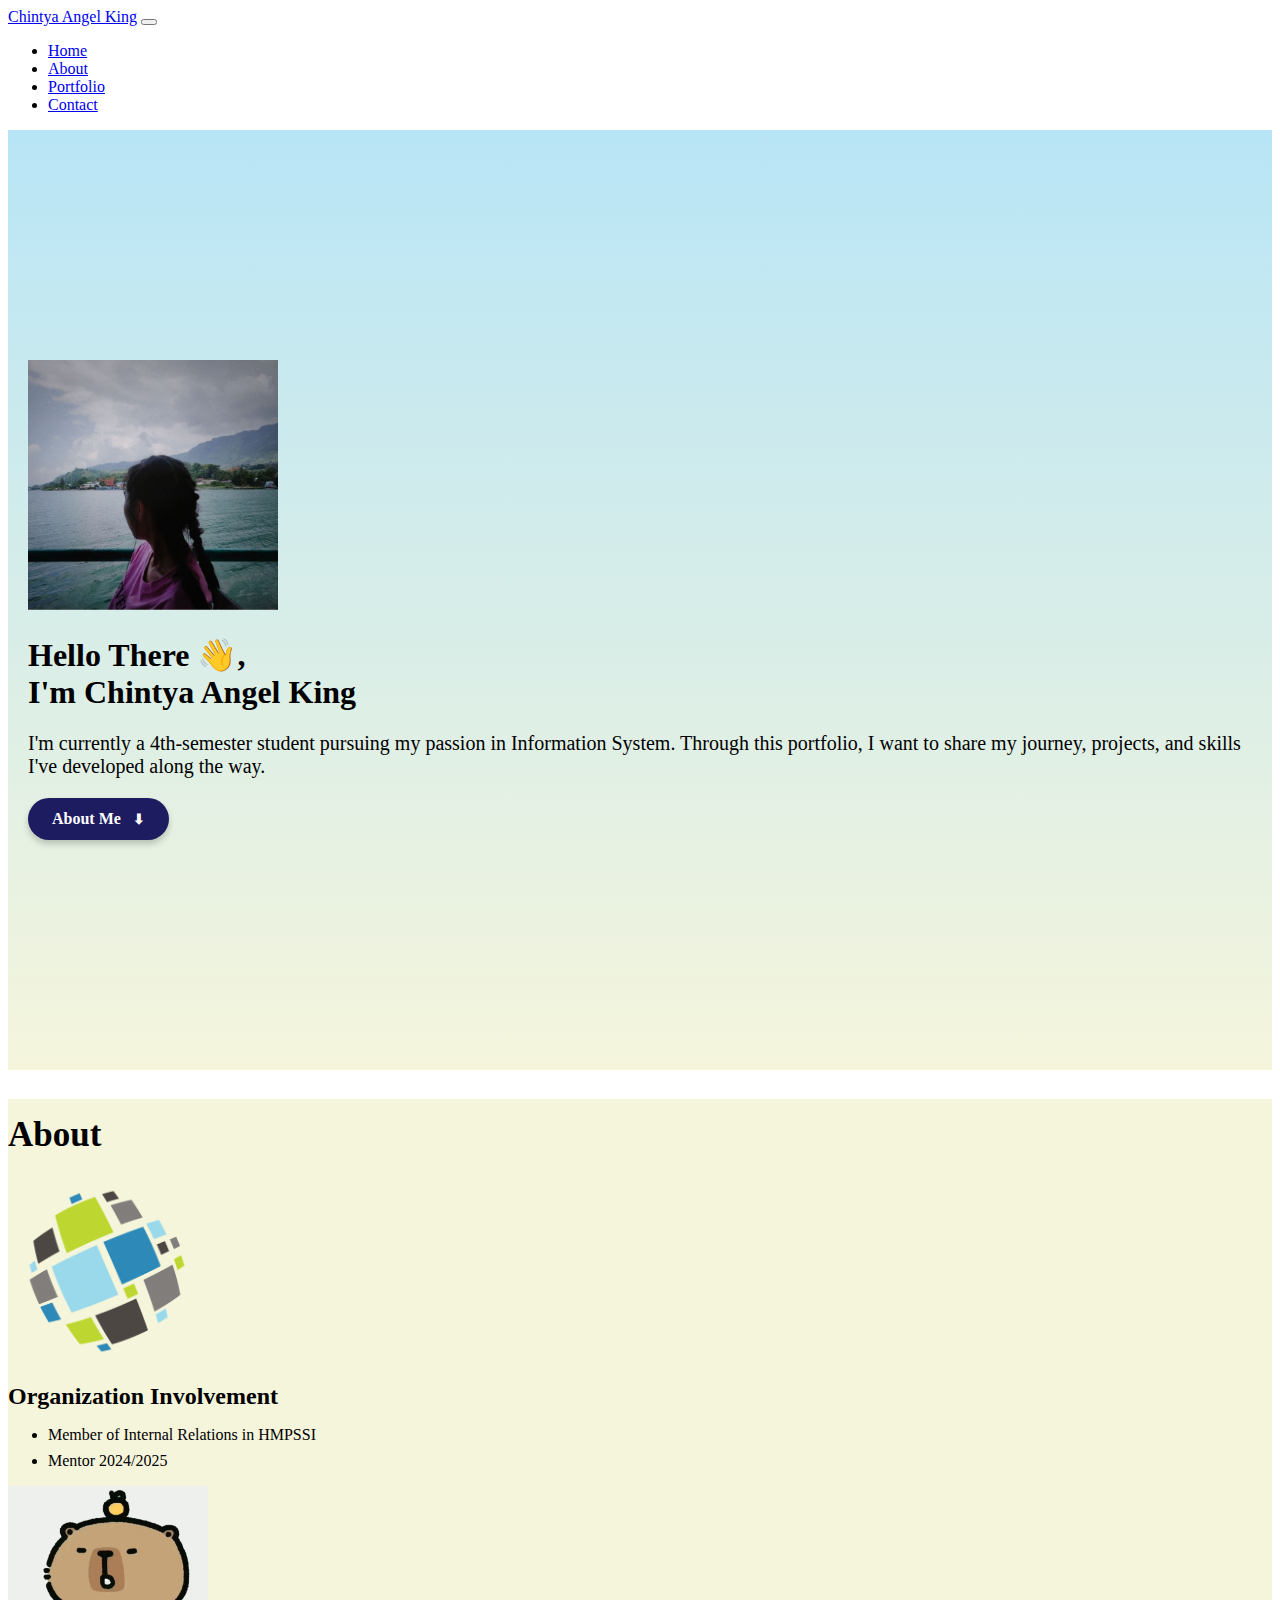
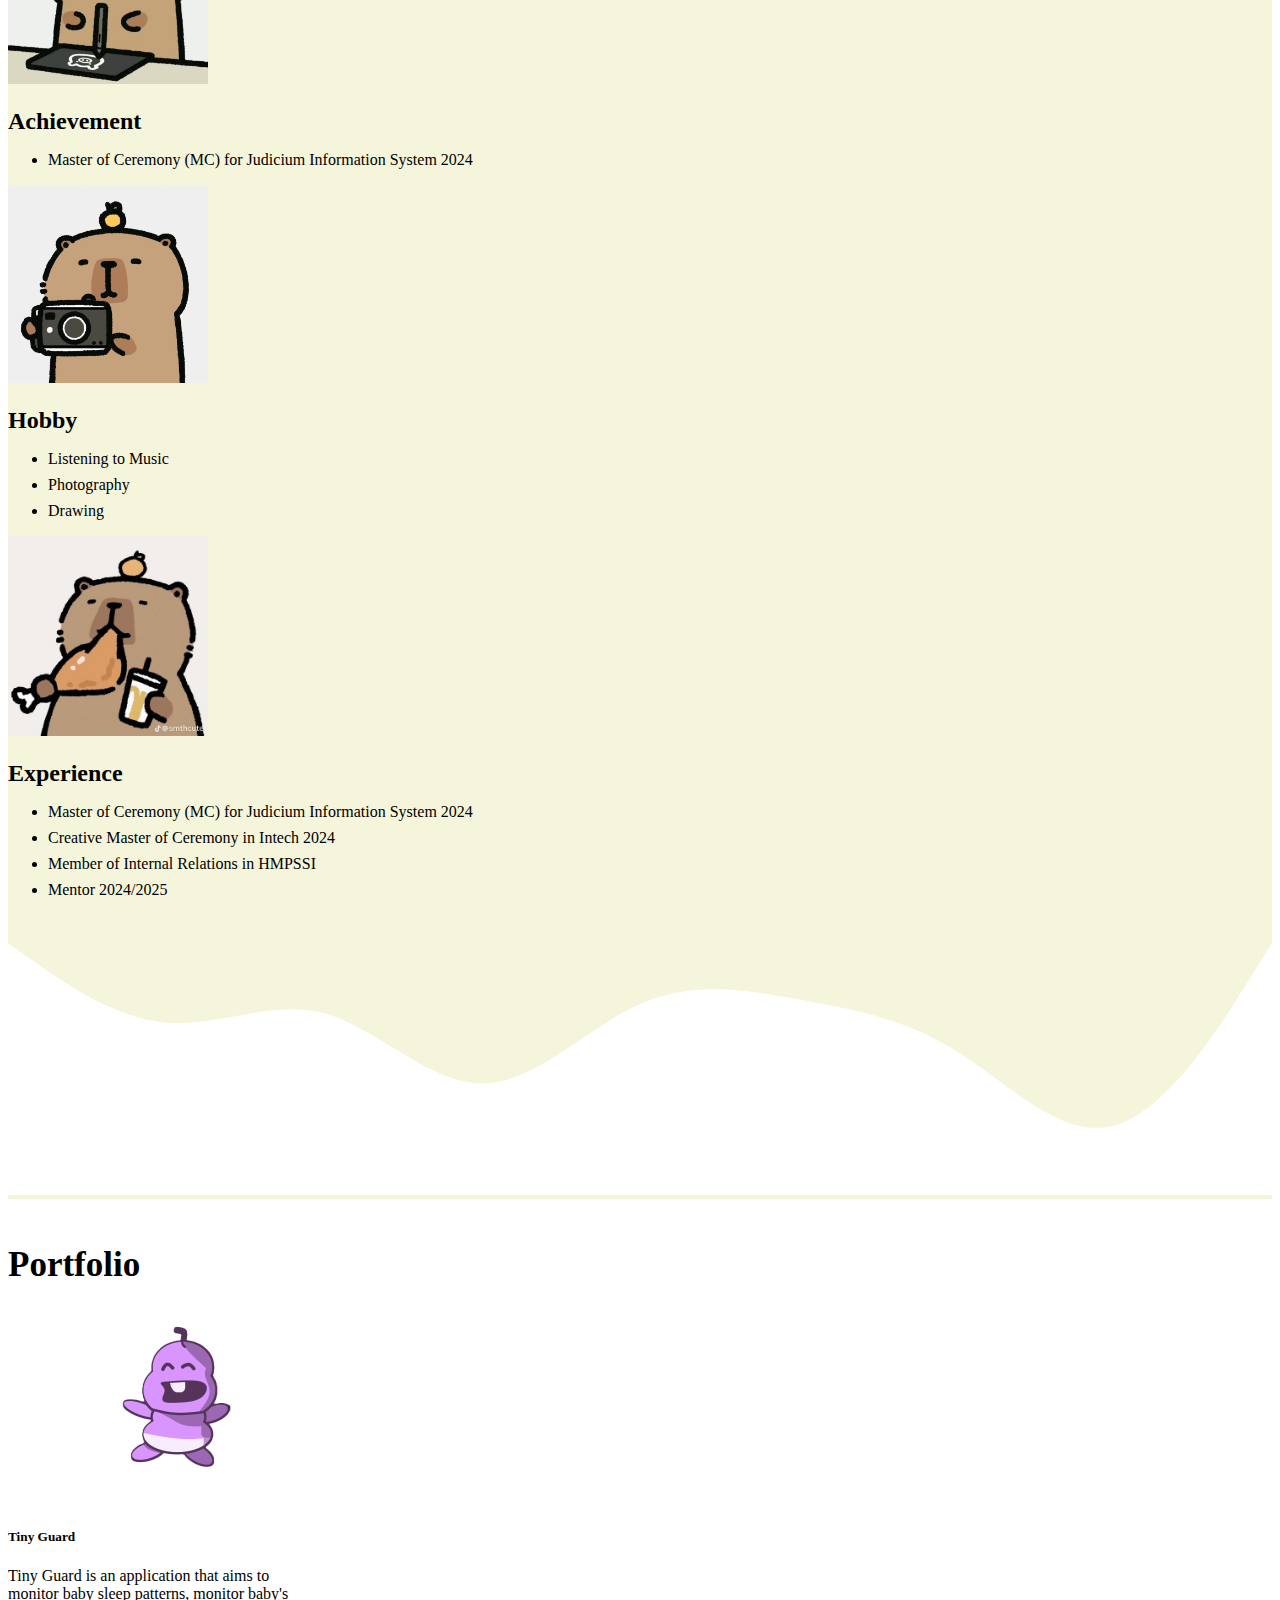
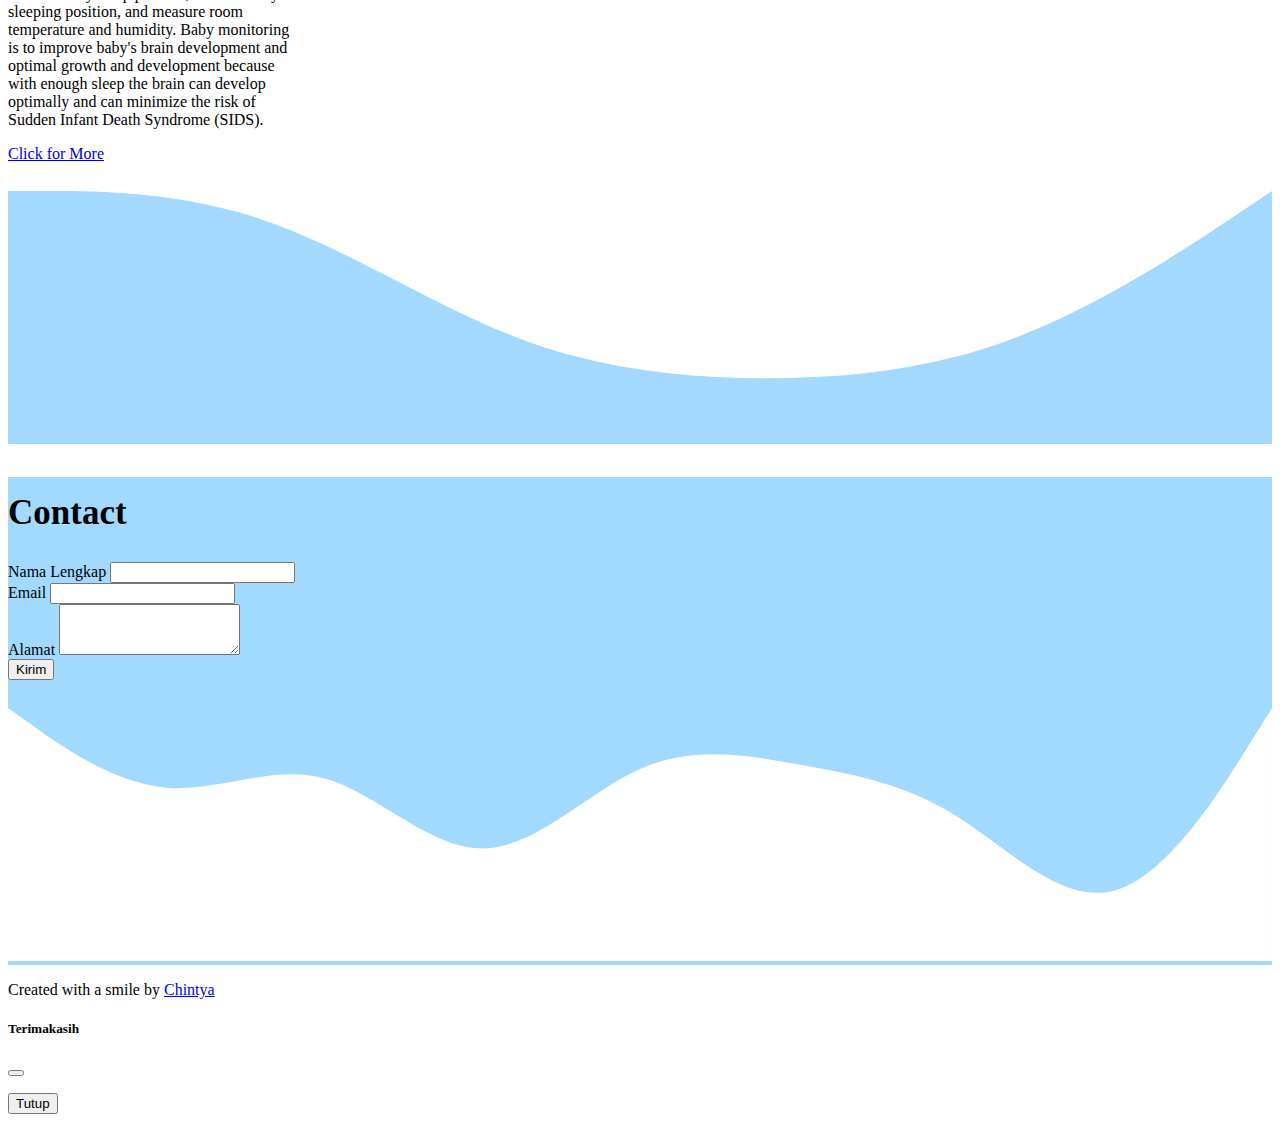
<file: UAS/index.html>
<!DOCTYPE html>
<html lang="en">
<head>
    <meta charset="UTF-8">
    <meta name="viewport" content="width=device-width, initial-scale=1.0">
    <title>Portfolio</title>

    <link href="https://cdn.jsdelivr.net/npm/bootstrap@5.0.2/dist/css/bootstrap.min.css" rel="stylesheet" integrity="sha384-EVSTQN3/azprG1Anm3QDgpJLIm9Nao0Yz1ztcQTwFspd3yD65VohhpuuCOmLASjC" crossorigin="anonymous">
    <link rel="stylesheet" href="CSS/styles.css">
</head>
<body>
    <!-- navbar -->
    <nav class="navbar navbar-expand-lg navbar-dark bg-primary fixed-top">
        <div class="container">
          <a class="navbar-brand" href="#Home">Chintya Angel King</a>
          <button class="navbar-toggler" type="button" data-bs-toggle="collapse" data-bs-target="#navbarNav" aria-controls="navbarNav" aria-expanded="false" aria-label="Toggle navigation">
            <span class="navbar-toggler-icon"></span>
          </button>
          <div class="collapse navbar-collapse" id="navbarNav">
            <ul class="navbar-nav ms-auto">
              <li class="nav-item">
                <a class="nav-link active" aria-current="page" href="#home">Home</a>
              </li>
              <li class="nav-item">
                <a class="nav-link" href="#about">About</a>
              </li>
              <li class="nav-item">
                <a class="nav-link" href="#portfolio">Portfolio</a>
              </li>
              <li class="nav-item">
                <a class="nav-link" href="#contact">Contact</a>
              </li>
            </ul>
          </div>
        </div>
      </nav>
     <!-- endnavbar -->
      
     <!-- jumbotron -->
      <section id="home" class="jumbotron text-center">
        <div class="d-flex align-items-center">
          <div class="col-md-4 text-md-left">
            <img src="me.jpeg" class="rounded-circle img-thumbnail" alt="masbro"  width="250px">
          </div>
          <div class="ms-0">
            <h1 class="display-4 text-start">Hello There 👋, <br> I'm Chintya Angel King</h1>
            <p id="hello" class="text-start">I'm currently a 4th-semester student pursuing my passion in Information System. Through this portfolio, I want to share my journey, projects, and skills I've developed along the way.
            </p>
            <div class="button-container mt-3">
              <a href="#about" class="about-button">About Me <span class="arrow">⬇</span></a>
            </div>
          </div>
        </div>
      </section>
      <!-- endjumbotron -->
      
      <!-- About -->
      
      <section id="about">
        <div class="container">
          <div class="row text-center">
            <h2>About</h2>
            <div class="col-6 text-center">   
              <img src="HMPSSI (Logo Transparant).png" alt="HMPSSI" width="200px">
              <h3>Organization Involvement</h3>
              <ul class="list-unstyled">
                <li>Member of Internal Relations in HMPSSI</li>
                <li>Mentor 2024/2025</li>
              </ul>
            </div>
            <div class="col-6 text-center">   
              <img src="capyachieve.png" alt="capyachieve" width="200px">
              <h3>Achievement</h3>
              <ul class="list-unstyled">
                <li>Master of Ceremony (MC) for Judicium Information System 2024</li>
              </ul>
            </div>
        <div class="col-6 text-center">   
          <img src="capycam.jpg" alt="capycam" width="200px">
          <h3>Hobby</h3>
          <ul class="list-unstyled">
            <li>Listening to Music</li>
            <li>Photography</li>
            <li>Drawing</li>
          </ul>
        </div>
        <div class="col-6 text-center">
          <img src="capyeat.jpg" alt="capyeat" width="200px">
          <h3>Experience</h3>
          <ul class="list-unstyled">
            <li>Master of Ceremony (MC) for Judicium Information System 2024</li>
            <li>Creative Master of Ceremony in Intech 2024</li>
            <li>Member of Internal Relations in HMPSSI</li>
            <li>Mentor 2024/2025</li>
          </ul>
        </div>
      </div>
    </div>
    <svg xmlns="http://www.w3.org/2000/svg" viewBox="0 0 1440 320"><path fill="#ffff" fill-opacity="1" d="M0,32L30,53.3C60,75,120,117,180,122.7C240,128,300,96,360,112C420,128,480,192,540,192C600,192,660,128,720,101.3C780,75,840,85,900,96C960,107,1020,117,1080,154.7C1140,192,1200,256,1260,240C1320,224,1380,128,1410,80L1440,32L1440,320L1410,320C1380,320,1320,320,1260,320C1200,320,1140,320,1080,320C1020,320,960,320,900,320C840,320,780,320,720,320C660,320,600,320,540,320C480,320,420,320,360,320C300,320,240,320,180,320C120,320,60,320,30,320L0,320Z"></path></svg>
      </section>
  <!-- end about -->

   <!-- portfolio -->
   <section id="portfolio">
    <div class="container">
      <div class="row text-center mb-3">
        <div class="col">
          <h2>Portfolio</h2>
        </div>
      </div>

      <div class="row justify-content-center">
        <div class="col-md-4 mb-5">
          <div class="card" style="width: 18rem">
            <img src="TGmaskot.png" class="card-img-top" alt="TGmaskot" />
            <div class="card-body">
              <h5 class="card-title">Tiny Guard</h5>
              <p class="card-text">Tiny Guard is an application that aims to monitor baby sleep patterns, monitor baby's sleeping position, and measure room temperature and humidity. Baby monitoring is to improve baby's brain development and optimal growth and development because with enough sleep the brain can develop optimally and can minimize the risk of Sudden Infant Death Syndrome (SIDS).</p>
              <a href="tinyguard.html" class="btn btn-primary">Click for More</a>
            </div>
          </div>
        </div>
      </div>
    </div>

    <svg xmlns="http://www.w3.org/2000/svg" viewBox="0 0 1440 320">
      <path
        fill="#a4d9ff"
        fill-opacity="1"
        d="M0,32L48,32C96,32,192,32,288,64C384,96,480,160,576,197.3C672,235,768,245,864,245.3C960,245,1056,235,1152,197.3C1248,160,1344,96,1392,64L1440,32L1440,320L1392,320C1344,320,1248,320,1152,320C1056,320,960,320,864,320C768,320,672,320,576,320C480,320,384,320,288,320C192,320,96,320,48,320L0,320Z"
      ></path>
    </svg>
  </section>
      <!-- end portfolio -->

      <!-- contact -->
      <section id="contact">
        <div class="container">
          <div class="row text-center mb-5">
            <div class="col">
              <h2>Contact</h2>
            </div>
          </div>
          <div class="row justify-content-center">
            <div class="col-md-6">
              <form id="formcontact">
                <div class="mb-3">
                  <label for="nama" class="form-label">Nama Lengkap</label>
                  <input type="text" class="form-control" id="nama" aria-describedby="emailHelp" />
                </div>
                <div class="mb-3">
                  <label for="email" class="form-label">Email</label>
                  <input type="email" class="form-control" id="email" />
                </div>
                <div class="mb-3">
                  <label for="alamat" class="form-label">Alamat</label>
                  <textarea class="form-control" id="alamat" rows="3"></textarea>
                </div>
  
                <button type="submit" class="btn btn-primary">Kirim</button>
              </form>
            </div>
          </div>
        </div>
      <svg xmlns="http://www.w3.org/2000/svg" viewBox="0 0 1440 320"><path fill="#ffff" fill-opacity="1" d="M0,32L30,53.3C60,75,120,117,180,122.7C240,128,300,96,360,112C420,128,480,192,540,192C600,192,660,128,720,101.3C780,75,840,85,900,96C960,107,1020,117,1080,154.7C1140,192,1200,256,1260,240C1320,224,1380,128,1410,80L1440,32L1440,320L1410,320C1380,320,1320,320,1260,320C1200,320,1140,320,1080,320C1020,320,960,320,900,320C840,320,780,320,720,320C660,320,600,320,540,320C480,320,420,320,360,320C300,320,240,320,180,320C120,320,60,320,30,320L0,320Z"></path></svg>
      </section>

    <!-- footer -->

    <footer class="bg-primary text-center text-white p-3">
      <p>Created with a smile by <a href="#home" class="text-white fw-bold">Chintya</a></p>
    </footer>

   <!-- Modal -->
   <div class="modal fade" id="exampleModal" tabindex="-1" aria-labelledby="exampleModalLabel" aria-hidden="true">
    <div class="modal-dialog">
      <div class="modal-content">
        <div class="modal-header">
          <h5 class="modal-title" id="exampleModalLabel">Terimakasih</h5>
          <button type="button" class="btn-close" data-bs-dismiss="modal" aria-label="Close"></button>
        </div>
        <div class="modal-body">
          <p id="thankYouMessage" class="fs-5 text-center"></p>
        </div>
        <div class="modal-footer">
          <button type="button" class="btn btn-warning" data-bs-dismiss="modal">Tutup</button>
        </div>
      </div>
    </div>
  </div>

  <!-- JavaScript -->
  <script>
    const form = document.getElementById("formcontact");
    // Tambahkan event listener untuk submit
    form.addEventListener("submit", function (e) {
      e.preventDefault();
      const nama = document.getElementById("nama").value;
      if (nama.trim() !== "") {
        const thankYouMessage = document.getElementById("thankYouMessage");
        thankYouMessage.textContent = `Terima kasih, ${nama}, Sudah menghubungi kami`;

        const modal = new bootstrap.Modal(document.getElementById("exampleModal"));
        modal.show();
      } else {
        alert("Silahkan isi data terlebih dahulu");
      }
    });
  </script>

  <!-- Option 1: Bootstrap Bundle with Popper -->
  <script src="https://cdn.jsdelivr.net/npm/bootstrap@5.0.2/dist/js/bootstrap.bundle.min.js" integrity="sha384-MrcW6ZMFYlzcLA8Nl+NtUVF0sA7MsXsP1UyJoMp4YLEuNSfAP+JcXn/tWtIaxVXM" crossorigin="anonymous"></script>

  <!-- Option 2: Separate Popper and Bootstrap JS -->

  <script src="https://cdn.jsdelivr.net/npm/@popperjs/core@2.9.2/dist/umd/popper.min.js" integrity="sha384-IQsoLXl5PILFhosVNubq5LC7Qb9DXgDA9i+tQ8Zj3iwWAwPtgFTxbJ8NT4GN1R8p" crossorigin="anonymous"></script>
  <script src="https://cdn.jsdelivr.net/npm/bootstrap@5.0.2/dist/js/bootstrap.min.js" integrity="sha384-cVKIPhGWiC2Al4u+LWgxfKTRIcfu0JTxR+EQDz/bgldoEyl4H0zUF0QKbrJ0EcQF" crossorigin="anonymous"></script>
</body>
</html>
</file>
<file: UAS/CSS/styles.css>
#home{
    height: 100vh; /* Full screen height */
    background: linear-gradient(to bottom, #b8e5f6, beige); 
    display: flex;
    flex-direction: column;
    justify-content: center;
    align-items: center;
    padding: 20px;
}

#hello{
    font-size: 20px;
}

.jumbotron{
    background-color: rgb(184, 229, 246);
    padding-top: 7rem;
}

#about{
    background-color: beige;
}

h2{
    font-size: 35px;
    padding-top: 1rem;
    font-weight: bold;
}

.button-container {
    text-align: left;
    margin-top: 20px;
}
  
.about-button {
    display: inline-block;
    padding: 12px 24px;
    background-color: #1d1c61; /* Warna biru gelap */
    color: white;
    font-size: 16px;
    font-weight: bold;
    text-decoration: none;
    border-radius: 50px;
    box-shadow: 0px 4px 6px rgba(0, 0, 0, 0.2); /* Efek bayangan */
    transition: transform 0.2s ease, box-shadow 0.2s ease;
}
  
.about-button:hover {
    transform: scale(1.05); /* Efek membesar saat hover */
    box-shadow: 0px 6px 10px rgba(0, 0, 0, 0.3);
}
  
.arrow {
    margin-left: 8px;
    font-size: 14px;
}
  
h3{
    font-size: 24px;
    margin-top: 20px;
    margin-bottom: 5px;
}
  
#about ul li {
    margin-bottom: 8px; /* Jarak antar item list */
}
  
#contact{
    background-color: #a2d9ff;
}
</file>
